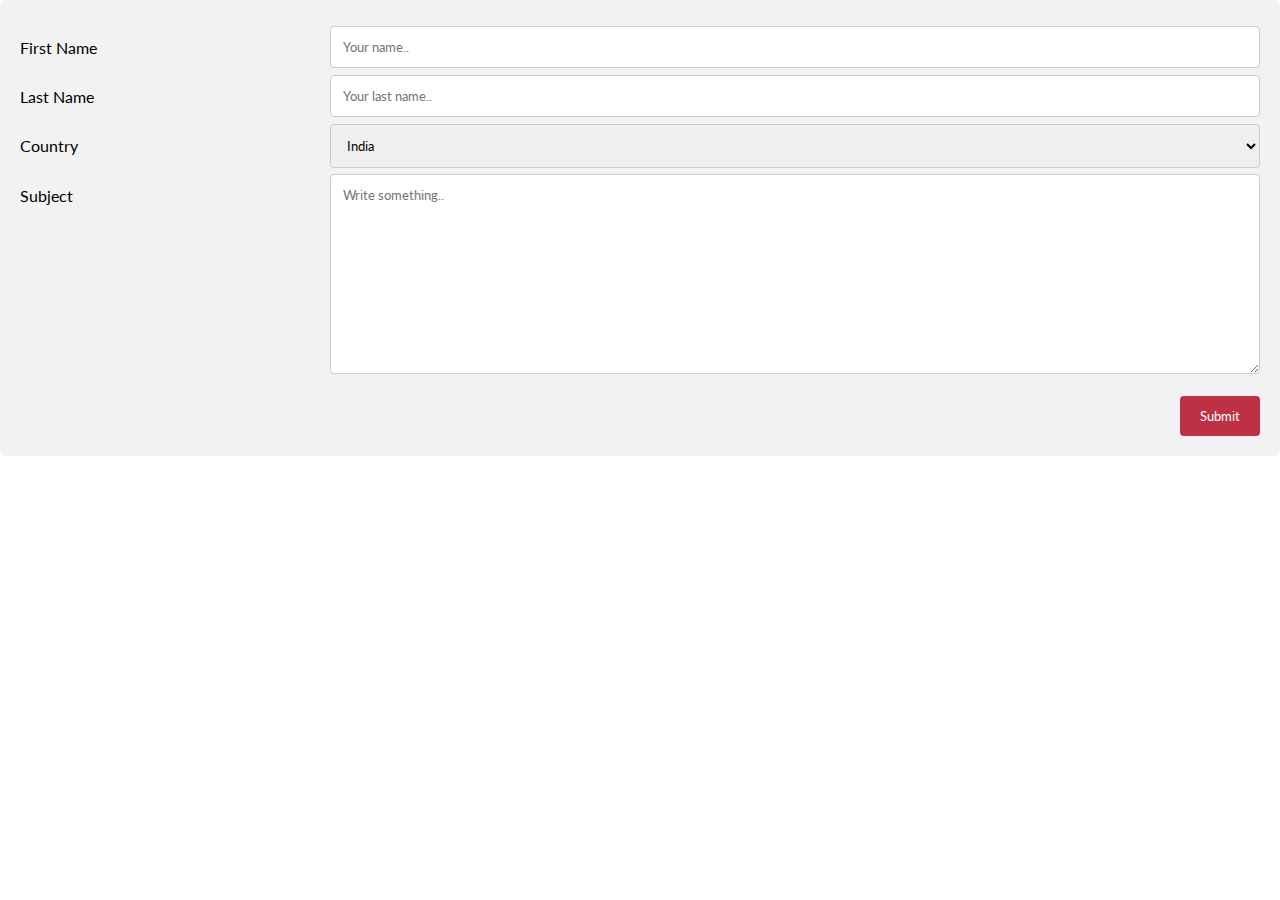
<file: contact.html>
<!DOCTYPE html>
<html>
<head>
    <title>Adda Anirudh</title>
    <link rel="stylesheet" href="style.css">
</head>
<body>

<div class="form">
  <form action="/action_page.php">
  <div class="row1">
    <div class="col-25">
      <label for="fname">First Name</label>
    </div>
    <div class="col-75">
      <input type="text" id="fname" name="firstname" placeholder="Your name..">
    </div>
  </div>
  <div class="row1">
    <div class="col-25">
      <label for="lname">Last Name</label>
    </div>
    <div class="col-75">
      <input type="text" id="lname" name="lastname" placeholder="Your last name..">
    </div>
  </div>
  <div class="row1">
    <div class="col-25">
      <label for="country">Country</label>
    </div>
    <div class="col-75">
      <select id="country" name="country">
        <option value="India">India</option>
        <option value="canada">Canada</option>
        <option value="usa">USA</option>
      </select>
    </div>
  </div>
  <div class="row1">
    <div class="col-25">
      <label for="subject">Subject</label>
    </div>
    <div class="col-75">
      <textarea id="subject" name="subject" placeholder="Write something.." style="height:200px"></textarea>
    </div>
  </div>
  <br>
  <div class="row1">
    <input type="submit" value="Submit">
  </div>
  </form>
</div>

</body>
</html>
</file>
<file: style.css>
@import url('https://fonts.googleapis.com/css2?family=Lato:wght@400;700&family=Poppins:wght@300;400;500;600;700&family=Roboto:wght@300&display=swap');

*{
   font-family: 'Lato', sans-serif;
   padding: 0;
   margin: 0;
   box-sizing: border-box;
}

h1, h2, h3, h4, h5, h6, span{
    color: #242424;
    text-align: center;
    line-height: 1.25;
}

h1{
    font-size: 36px;
}

p{
    line-height: 1.5;
    font-size: 16px;
}

a{
    text-decoration: none;
    position: relative;
}

.link__hover-effect::after {
    content: "";
    position: absolute;
    height: 3px;
    background-color: black;
    width: 0;
    bottom: -3px;
    right: 0;
    transition: all 300ms ease;
}



.link__hover-effect:hover::after {
    width:100%;
    left: 0;
}

li{
    list-style-type: none;
}

.flex{
    display: flex;
}

.flex-1{
    flex: 1;
}

.container{
    padding: 50px 0;
}
.row{
    width: 100%;
    max-width: 800px;
    margin: 0 auto;
    padding: 0 12px;
}

.text--brown{
    color: #be3144;
}

section:nth-child(even){
    background-color:#f8f8f8;
}

.section__title{
    margin-bottom: 20px;
}

/* ..........................................................NAVIGATION BAR ...................................................*/

nav{
    height: 100px;
    width: 100%;
    max-width: 1000px;
    margin: 0 auto;
    display: flex;
    justify-content: space-between;
    align-items: center;
    padding: 0 12px;
}

.nav__link--list{
    display: flex;
}

.nav__link--anchor{
    margin: 0 12px;
    text-decoration: none;
    font-size: 16px;
    color: #242424;
    font-weight: 700;
}

.nav__link--anchor-primary{
    background-color: #3a4750;
    padding: 8px 20px;
    border-radius: 50px;
    color: white;
    transition: all 300ms ease;
}

.nav__link--anchor-primary:hover{
    background-color:  #be3144;
}

.personal__logo{
    font-size: 24px;
    color: #be3144;
    margin: 0 12px;
    font-weight: bold;
}

/* ..............................................ABOUT ME.............................................. */

#about-me{
    min-height: 100vh;
    display: flex;
    flex-direction: column;
}

.about-me__info{
    display: flex;
    flex-direction: column;
}

.about-me__info--container{
    display: flex;
    flex-direction: column;
    /* justify-content: center; */
    align-items: center;
    max-width: 600px;
    margin:0 auto ;
    text-align: center;
}

.about-me__picture--mask{
     width: 100px;
     height: 100px;
     border-radius: 50%;
     overflow: hidden;
     box-shadow: 0 8px 16px rgba(0, 0, 0, 0.16);
     margin-bottom: 28px;
     animation: animate-profile-picture 800ms 200ms backwards;
}

@keyframes animate-profile-picture {
    0% {
      transform: scale(0);
    }
    80% {
      transform: scale(1.1);
    }
    100% {
      transform: scale(1);
    }
  }

.about-me__picture {
    width: 100%;
/*improving my owm picture*/
transform: scale(1.5);
padding-top: 8px;
}

.about-me__info--title{
    margin-bottom: 16px;
    animation: fade-up 650ms 400ms backwards;
}

.about-me__info--para{
    font-size: 20px;
    margin-bottom: 28px;
    animation: fade-up 650ms 600ms backwards;
}

.about-me__link{
    font-size: 20px;
    color: black;
    text-decoration: none;
    padding: 0 16px;
}

.about-me__links {
    animation: fade-up 650ms 800ms backwards;
}

@keyframes fade-up {
    0% {
      opacity: 0;
      transform: translateY(40px);
    }
    100% {
      opacity: 1;
      transform: translateY(0);
    }
  }



.about-me__img--container{
    flex: 1;
    display: flex;
    align-items: center;
}

.about-me__img{
    width: 100%;
    animation: fade-in 1200ms 800ms backwards;
}

@keyframes fade-in {
    0% {
      opacity: 0;
    }
    100% {
      opacity: 1;
    }
}
  

/* ........................................................skill-stack ......................................................*/

.skill__img{
    width: 100%;
    max-width: 100px;
}


.skill:hover .skill__img{
    filter: brightness(80%);
    opacity: 0.86;
    transform: scale(0.9);
}
.skill{
    width: 25%;
    display: flex;
    justify-content: center;
    position: relative;
}

.skill__img--wrapper{
    display:flex;
    justify-content: center;
    align-items: center;
    padding: 25px 16px;
   
}

.skill__list{
    display: flex;
    width: 100%;
    flex-wrap: wrap;
}

.skill__name{
    position: absolute;
    bottom: 0;
    transform:scale(0);
    transform: all 300ms;
    font-size: 20px;
    opacity: 0;
}

.skill:hover .skill__name{
    transform: scale(1);
    opacity: 1;
}

/* .....................................................projects .....................................................*/

.project{
    margin-bottom: 135px;
}

.project:last-child{
    margin-bottom: 40px;
}

.project__img {
  width: 100%;
  transition: all 500ms ease;
}

.project__wrapper {
    display: flex;
    box-shadow: 0 20px 88px rgba(0, 0, 0, 0.45);
    border-radius: 20px;
    overflow: hidden;
    position: relative;
}

.project__wrapper:before {
    content:"";
    position:absolute;
    top: 0;
    left: 0;
    height: 100%;
    width: 100%;
    background-color: #1c1d25;
    opacity: 0;
    transition: opacity 450ms ease;
    z-index: 2;
}

.project:hover .project__wrapper:before{
    opacity: 0.7;
}


.project:hover .project__img{
    transform: scale(1.07);
    filter: blur(5px);
}

.project:hover .project__discription{
    opacity: 1;
    transform: translateY(-50%);
}

.project__list{
    padding-top: 40px;
}

.project__discription{
    position: absolute;
    top: 50%;
    left:90px;
    transform: translateY(100%);
    max-width: 550px;
    z-index: 3;
    opacity: 0;
    transition:transform 450ms, opacity 300ms;
}


.project__discription--title{
    font-size: 40px;
}

.project__discription--para{
    margin: 16px 0;
}

.project__discription--link{
    font-size: 20px;
    margin: 16px;
    text-decoration: none;
}


.project__discription--title,
.project__discription--sub-title,
.project__discription--para,
.project__discription--links{
    text-align: left;
    color:#fff;
}

/* ......................................................footer..............................................*/


footer{
    background-color: #242424;
}

.footer__logo{
    margin-bottom: 20px;
}

.footer__social--list{
    width: 100%;
    max-width: 500px;
    display: flex;
    justify-content:space-around;
    margin-bottom: 28px;
}

.footer__row{
    display: flex;
    flex-direction: column;
    align-items: center;
    justify-content: center;
    padding: 8% 0;
}
.footer__logo--img{
    width: 70px;
    height: 70px;
}

.footer__social--link{
    color: #fff;
}


/* ..................................Small phones, tablets, large smartphones ......................................*/
@media (max-width: 768px) {
    nav {
      height: 68px;
    }
  
    h1 {
      font-size: 28px;
    }
  
    .about-me__info--para {
      font-size: 18px;
    }
  
    .project__discription--para {
      font-size: 14px;
    }
  
    .project__discription {
      left: 30px;
      padding-right: 30px;
    }
  }
  
  /*..................................................SMALL PHONES........................................... */
  @media (max-width: 480px) {
    .nav__link:not(:last-child) {
        display: none;
      }
   
    .project__wrapper {
      border-radius: 0;
    }
  
    .project__discription {
      padding: 0;
      left: 0;
      width: 100%;
    }
  
    .project__discription--para {
      display: none;
    }
  
    .project__discription--links {
      display: flex;
      justify-content: center;
    }
  
    .project__discription--title {
      font-size: 32px;
      line-height: 1;
      text-align: center;
    }
  
    .project__discription--sub-title {
      text-align: center;
      margin: 12px 0;
    }
  }

  /*..................................... contact form .....................................................*/


  input[type=text], select, textarea {
    width: 100%;
    padding: 12px;
    border: 1px solid #ccc;
    border-radius: 4px;
    resize: vertical;
  }
  
  label {
    padding: 12px 12px 12px 0;
    display: inline-block;
  }
  
  input[type=submit] {
    background-color: #be3144;
    color: white;
    padding: 12px 20px;
    border: none;
    border-radius: 4px;
    cursor: pointer;
    float: right;
  }
  
  input[type=submit]:hover {
    background-color: #e01b35;
  }
  
  .form {
    border-radius: 5px;
    background-color: #f2f2f2;
    padding: 20px;
  }
  
  .col-25 {
    float: left;
    width: 25%;
    margin-top: 6px;
  }
  
  .col-75 {
    float: left;
    width: 75%;
    margin-top: 6px;
  }
  
  /* Clear floats after the columns */
  .row1:after {
    content: "";
    display: table;
    clear: both;
  }
  
  /* Responsive layout - when the screen is less than 480px wide, make the two columns stack on top of each other instead of next to each other */
  @media screen and (max-width: 480px) {
    .col-25, .col-75, input[type=submit] {
      width: 100%;
      margin-top: 0;
    }
  }
</file>
